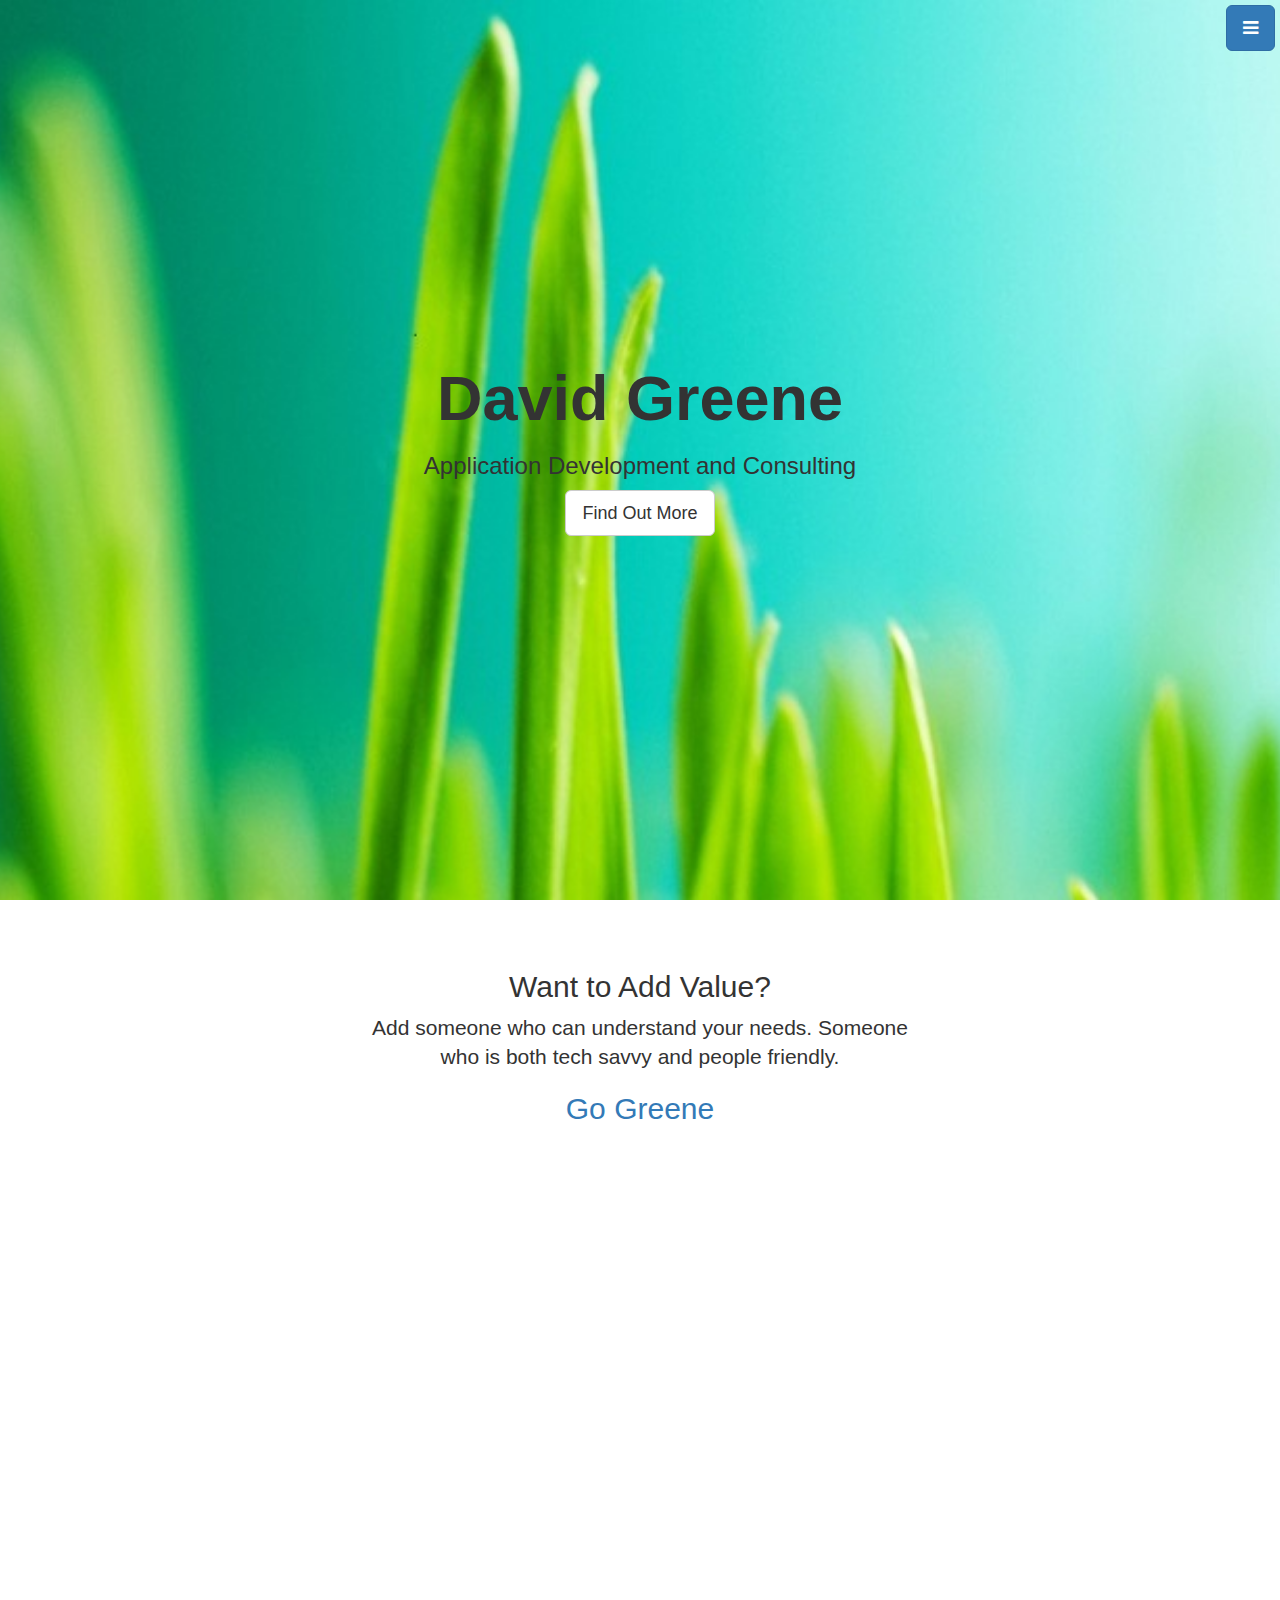
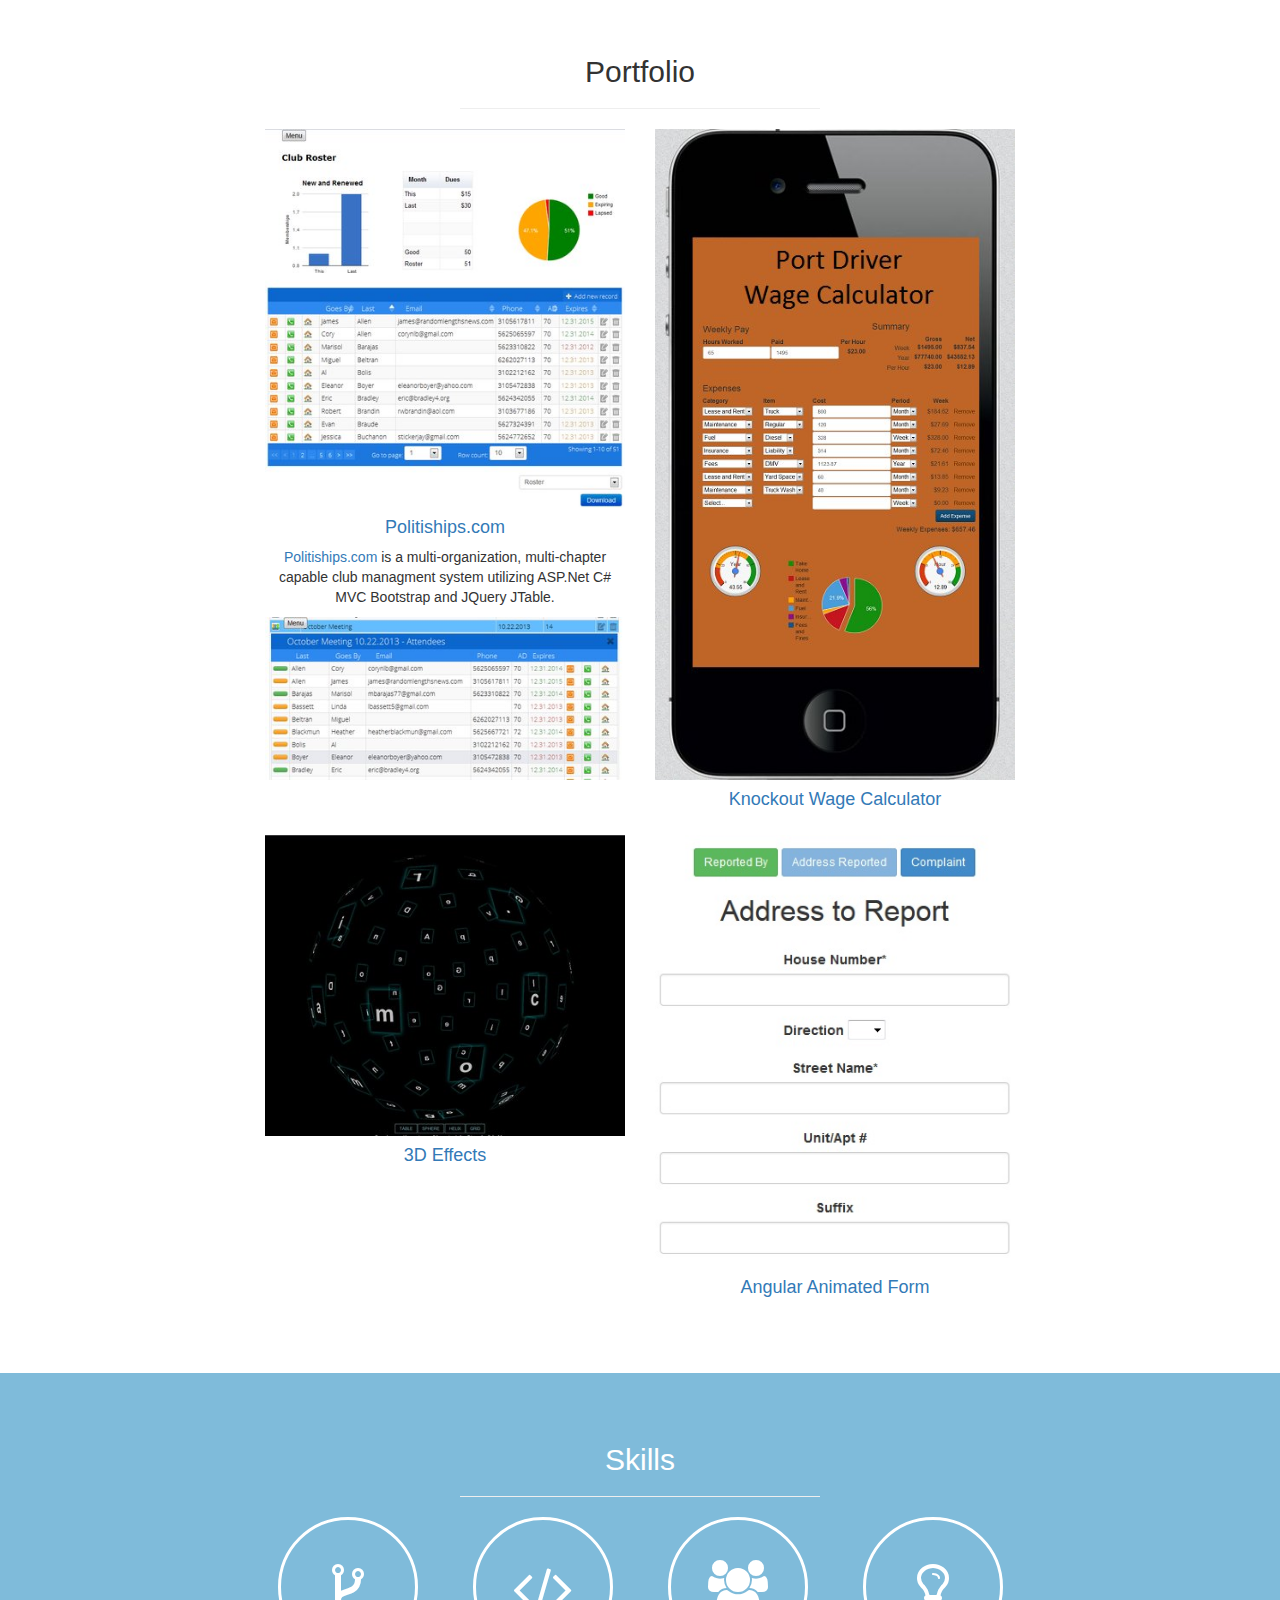
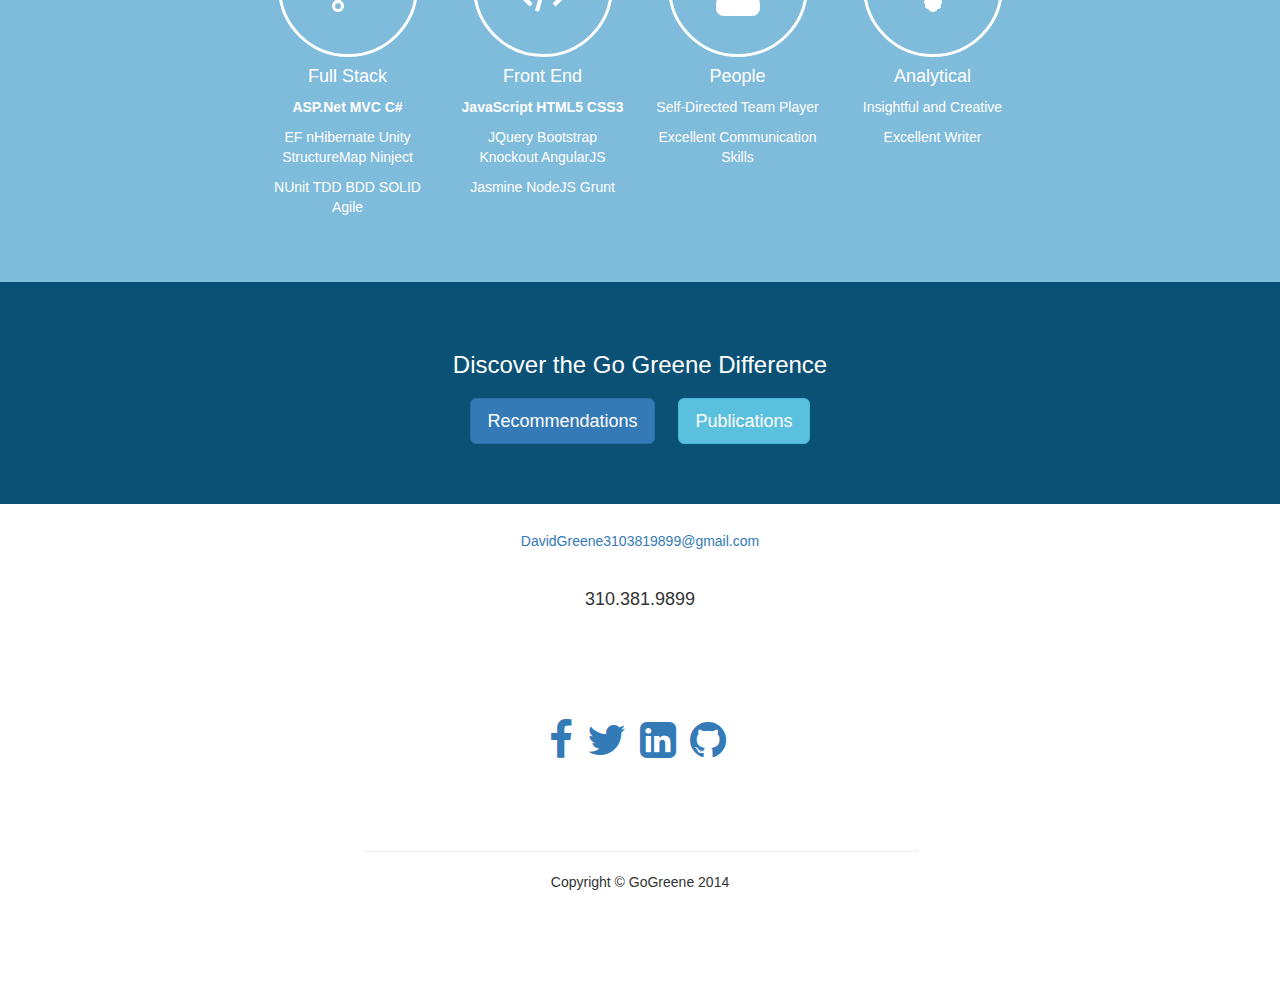
<file: index.html>
<!DOCTYPE html>
<html lang="en">

<head>
    <meta charset="utf-8">
    <meta name="viewport" content="width=device-width, initial-scale=1.0">
	<link rel="shortcut icon" href="/favicon.ico" type="image/x-icon">
	<meta name="description" content="A website by David Greene featuring Application Development, Analysis, and Communications." />
	<meta name="keywords" content="interactive, 3D, demo, David Greene, three.js, GoGreene, politiships, sphere, helix, table, grid, javascript, asp.net, c#, mvc, repository, mvvm, view model, knockout.js, agile, unit test, refactor, jquery, responsive" />

    <meta name="author" content="David Greene">

    <title>Go Greene</title>


    
    
</head>

<body>

    <!-- Side Menu -->
    <a id="menu-toggle" href="#" class="btn btn-primary btn-lg toggle"><i class="fa fa-bars"></i></a>
    <div id="sidebar-wrapper">
        <ul class="sidebar-nav">
            <a id="menu-close" href="#" class="btn btn-default btn-lg pull-right toggle"><i class="fa fa-play"></i></a>
            <li class="sidebar-brand"><a href="http://gogreene.us">David Greene</a>
            </li>
            <li><a href="#top">Home</a>
            </li>
            <li><a href="#about">About</a>
            </li>
            <li><a href="#portfolio">Portfolio</a>
            </li>
			<li><a href="#services">Skills</a>
            </li>
            <li><a href="#contact">Contact</a>
            </li>
        </ul>
    </div>
    <!-- /Side Menu -->

    <!-- Full Page Image Header Area -->
    <div id="top" class="header">
        <div class="vert-text">
            <h1>David Greene</h1>
            <h3>
                Application Development and Consulting</h3>
            <a href="#about" class="btn btn-default btn-lg">Find Out More</a>
        </div>
    </div>
    <!-- /Full Page Image Header Area -->

    <!-- Intro -->
    <div id="about" class="intro">
        <div class="container">
            <div class="row">
                <div class="col-md-6 col-md-offset-3 text-center">
                    <h2>Want to Add Value?</h2>
                    <p class="lead">Add someone who can understand your needs. Someone who is both tech savvy and people friendly.</p><h2> <a href="#portfolio">Go Greene</a></h2>
                </div>
            </div>
        </div>
    </div>
    <!-- /Intro -->
	
    <!-- Callout -->
    <div class="callout">
        <div class="bottom-text">
            <h1 class="yellowgreenflat"></h1>
        </div>
    </div>
    <!-- /Callout -->

    <!-- Portfolio -->
    <div id="portfolio" class="portfolio">
        <div class="container">
            <div class="row">
                <div class="col-md-4 col-md-offset-4 text-center">
                    <h2>Portfolio</h2>
                    <hr>
                </div>
            </div>
            <div class="row">
                <div class="col-md-4 col-md-offset-2 text-center">
                    <div class="portfolio-item">
                        <a href="#">
                            <img class="img-portfolio img-responsive" src="img/portfolio-1.jpg">
                        </a>
                        <h4><a href="http://politiships.com" target="_blank" >Politiships.com</a></h4>
						<p><a href="http://politiships.com/Home" target="_blank" >Politiships.com</a> is a multi-organization, multi-chapter capable club managment system utilizing ASP.Net C# MVC Bootstrap and JQuery JTable.</br></p>
						<img class="img-portfolio img-responsive" src="img/portfolio-1a.jpg">
                    </div>
                </div>
                <div class="col-md-4 text-center">
                    <div class="portfolio-item">
                        <a href="#">
                            <img class="img-portfolio img-responsive" src="img/portfolio-2.jpg">
                        </a>
                        <h4><a href="http://www.gogreene.us/demo/portdriverwagecalculator.html" target="_blank" >Knockout Wage Calculator</a></h4>
                    </div>
                </div>
            </div>
            <div class="row">
                <div class="col-md-4 col-md-offset-2 text-center">
                    <div class="portfolio-item">
                        <a href="#">
                            <img class="img-portfolio img-responsive" src="img/portfolio-3.jpg">
                        </a>
                        <h4><a href="http://www.gogreene.us/demo/threedgogreene.html" target="_blank" >3D Effects</a></h4>
                    </div>
                </div>
                <div class="col-md-4 text-center">
                    <div class="portfolio-item">
                        <a href="#">
                            <img class="img-portfolio img-responsive" src="img/portfolio-4.jpg">
                        </a>
                        <h4><a href="http://www.gogreene.us/demo/complaint-form" target="_blank" >Angular Animated Form</a></h4>
                    </div>
                </div>
            </div>
        </div>
    </div>
    <!-- /Portfolio -->

<!-- Services -->
    <div id="services" class="services">
        <div class="container">
            <div class="row">
                <div class="col-md-4 col-md-offset-4 text-center">
                    <h2>Skills</h2>
                    <hr>
                </div>
            </div>
            <div class="row">
                <div class="col-md-2 col-md-offset-2 text-center">
                    <div class="service-item">
                        <i class="service-icon fa fa-code-fork"></i>
                        <h4>Full Stack</h4>
                        <p><strong>ASP.Net MVC C#</strong></p>
						<p>EF nHibernate Unity StructureMap Ninject</p>
						<p>NUnit TDD BDD SOLID Agile</p>
                    </div>
                </div>
                <div class="col-md-2 text-center">
                    <div class="service-item">
                        <i class="service-icon fa fa-code"></i>
                        <h4>Front End</h4>
                        <p><strong>JavaScript HTML5 CSS3</strong></p>
						<p>JQuery Bootstrap Knockout AngularJS</p>
						<p>Jasmine NodeJS Grunt</p>
                    </div>
                </div>
                <div class="col-md-2 text-center">
                    <div class="service-item">
                        <i class="service-icon fa fa-users"></i>
                        <h4>People</h4>
                        <p>Self-Directed Team Player</p>
						<p>Excellent Communication Skills</p>			
                    </div>
                </div>
                <div class="col-md-2 text-center">
                    <div class="service-item">
                        <i class="service-icon fa fa-lightbulb-o"></i>
                        <h4>Analytical</h4>
                        <p>Insightful and Creative</p>
						<p>Excellent Writer</p>
                    </div>
                </div>
            </div>
        </div>
    </div>
    <!-- /Services -->


    <!-- Call to Action -->
    <div class="call-to-action">
        <div class="container">
            <div class="row">
                <div class="col-md-6 col-md-offset-3 text-center">
                    <h3>Discover the Go Greene Difference</h3>
                    <a href="http://gogreene.us/recommendations.html" target="_blank" class="btn btn-lg btn-primary">Recommendations</a>
                    <!--<a href="#" target="_blank" class="btn btn-lg btn-default">Distinctions</a>-->
					<a href="http://gogreene.us/publications.html" target="_blank"  class="btn btn-lg btn-info">Publications</a>
                </div>
            </div>
        </div>
    </div>
    <!-- Contact -->
    <div class="row">
        <div class="col-md-6 col-md-offset-3 text-center">
			<br/><a href="mailto:DavidGreene3103819899@gmail.com"><h5>DavidGreene3103819899@gmail.com</h5></a><br/><h4>310.381.9899</h4>
		</div>
	</div>
    <!-- Footer -->
    <footer>
	<div id="contact"></div>
        <div class="container">
            <div class="row">
                <div class="col-md-6 col-md-offset-3 text-center">
                    <ul class="list-inline">
                        <li><a href="https://www.facebook.com/dgdavidgreene" target="_blank" class="fa fa-facebook fa-3x"></a>
                        </li>
                        <li><a href="https://twitter.com/dgdavidgreene" target="_blank" class="fa fa-twitter fa-3x"></a>
                        </li>
                        <li><a href="www.linkedin.com/in/davidgreene3103819899/" target="_blank" class="fa fa-linkedin-square fa-3x"></a>
                        </li>
						<li><a href="https://github.com/dgdavidgreene" target="_blank" class="fa fa-github fa-3x"></a>
                        </li>
                    </ul>
                    <div class="top-scroll">
                        <a href="#top"><i class="fa fa-circle-arrow-up scroll fa-4x"></i></a>
                    </div>
                    <hr>
                    <p>Copyright &copy; GoGreene 2014</p>
                </div>
            </div>
        </div>
    </footer>
    <!-- /Footer -->
    <!-- Bootstrap core CSS -->
    <link rel="stylesheet" href="http://netdna.bootstrapcdn.com/bootstrap/3.1.1/css/bootstrap.min.css">

	<link href="http://netdna.bootstrapcdn.com/font-awesome/4.0.3/css/font-awesome.css" rel="stylesheet">
    <!-- Add custom CSS here -->
	<link href="css/stylish-portfolio.css" rel="stylesheet">
    <!-- JavaScript -->
	<script src="http://code.jquery.com/jquery-2.0.3.min.js"></script>
	<script src="http://netdna.bootstrapcdn.com/bootstrap/3.1.1/js/bootstrap.min.js"></script>

    <!-- Custom JavaScript for the Side Menu and Smooth Scrolling -->
    <script>
    $("#menu-close").click(function(e) {
        e.preventDefault();
        $("#sidebar-wrapper").toggleClass("active");
    });
    </script>
    <script>
    $("#menu-toggle").click(function(e) {
        e.preventDefault();
        $("#sidebar-wrapper").toggleClass("active");
    });
    </script>
    <script>
    $(function() {
        $('a[href*=#]:not([href=#])').click(function() {
            if (location.pathname.replace(/^\//, '') == this.pathname.replace(/^\//, '') || location.hostname == this.hostname) {

                var target = $(this.hash);
                target = target.length ? target : $('[name=' + this.hash.slice(1) + ']');
                if (target.length) {
                    $('html,body').animate({
                        scrollTop: target.offset().top
                    }, 1000);
                    return false;
                }
            }
        });
    });
    </script>

</body>

</html>
</file>
<file: css/stylish-portfolio.css>
/* Global Styles */

html,
body {
  height: 100%;
  width: 100%;
}

.yellowgreenflat {
	color:#8fa819;
}

.bottom-text {
  display: table-cell;
  vertical-align: bottom;
  text-align: right;
}
.bottom-text h1 {
  padding: 0;
  margin: 0;
  font-size: 3.5em;
  font-weight: 500;
}

.vert-text {
  display: table-cell;
  vertical-align: middle;
  text-align: center;
}

.vert-text h1 {
  padding: 0;
  margin: 0;
  font-size: 4.5em;
  font-weight: 700;
}

/* Side Menu */

#sidebar-wrapper {
  margin-right: -250px;
  right: 0;
  width: 250px;
  background: #000;
  position: fixed;
  height: 100%;
  overflow-y: auto;
  z-index: 1000;
  -webkit-transition: all 0.4s ease 0s;
  -moz-transition: all 0.4s ease 0s;
  -ms-transition: all 0.4s ease 0s;
  -o-transition: all 0.4s ease 0s;
  transition: all 0.4s ease 0s;
}

.sidebar-nav {
  position: absolute;
  top: 0;
  width: 250px;
  list-style: none;
  margin: 0;
  padding: 0;
}

.sidebar-nav li {
  line-height: 40px;
  text-indent: 20px;
}

.sidebar-nav li a {
  color: #999999;
  display: block;
  text-decoration: none;
}

.sidebar-nav li a:hover {
  color: #fff;
  background: rgba(255,255,255,0.2);
  text-decoration: none;
}

.sidebar-nav li a:active,
.sidebar-nav li a:focus {
  text-decoration: none;
}

.sidebar-nav > .sidebar-brand {
  height: 55px;
  line-height: 55px;
  font-size: 18px;
}

.sidebar-nav > .sidebar-brand a {
  color: #999999;
}

.sidebar-nav > .sidebar-brand a:hover {
  color: #fff;
  background: none;
}

#menu-toggle {
  top: 0;
  right: 0;
  position: fixed;
  z-index: 1;
}

#sidebar-wrapper.active {
  right: 250px;
  width: 250px;
  -webkit-transition: all 0.4s ease 0s;
  -moz-transition: all 0.4s ease 0s;
  -ms-transition: all 0.4s ease 0s;
  -o-transition: all 0.4s ease 0s;
  transition: all 0.4s ease 0s;
}

.toggle {
  margin: 5px 5px 0 0;
}

/* Full Page Image Header Area */

.header {
  display: table;
  height: 100%;
  width: 100%;
  position: relative;
  background: url(../img/bg.jpg) no-repeat center center fixed; 
  -webkit-background-size: cover;
  -moz-background-size: cover;
  -o-background-size: cover;
  background-size: cover;
}

/* Intro */

.intro {
  padding: 50px 0;
}

/* Services */

.services {
  background: #7fbbda;
  padding: 50px 0;
  color: #ffffff;
}

.service-item {
  margin-bottom: 15px;
}

i.service-icon {
  border: 3px solid #ffffff;
  border-radius: 50%;
  display: inline-block;
  font-size: 56px;
  width: 140px;
  height: 140px;
  line-height: 136px;
  vertical-align: middle; 
  text-align: center;
}

/* Callout */

.callout {
  color: #ffffff;
  display: table;
  height: 400px;
  width: 100%;
  background: url(../img/callout.jpg) no-repeat center center fixed; 
  -webkit-background-size: cover;
  -moz-background-size: cover;
  -o-background-size: cover;
  background-size: cover;
}

/* Portfolio */

.portfolio {
  padding: 50px 0;
}

.portfolio-item {
  margin-bottom: 25px;
}

.img-portfolio {
  margin: 0 auto;
}


/* Call to Action */

.call-to-action {
  color: #ffffff;
  background: #0a5175;
  padding: 50px 0;
}

.call-to-action .btn {
  margin: 10px;
}

/* Map */

.map {
  height: 500px;
}

/* Footer */

footer {
  padding: 100px 0;
}

.top-scroll {
  margin-top: 50px;
}

.top-scroll a {
  text-decoration: none;
  color: inherit;
}

i.scroll {
  color: #333333;
}

i.scroll:hover {
  color: #0a5175;
}
/* Responsive */

@media (max-width: 768px) {
	
  .header {
	background: url(../img/bg.jpg) no-repeat center center scroll; 
  }

  .callout {
	background: url(../img/callout.jpg) no-repeat center center scroll; 
  }

  .map {
	height: 75%;
  }

}
</file>
